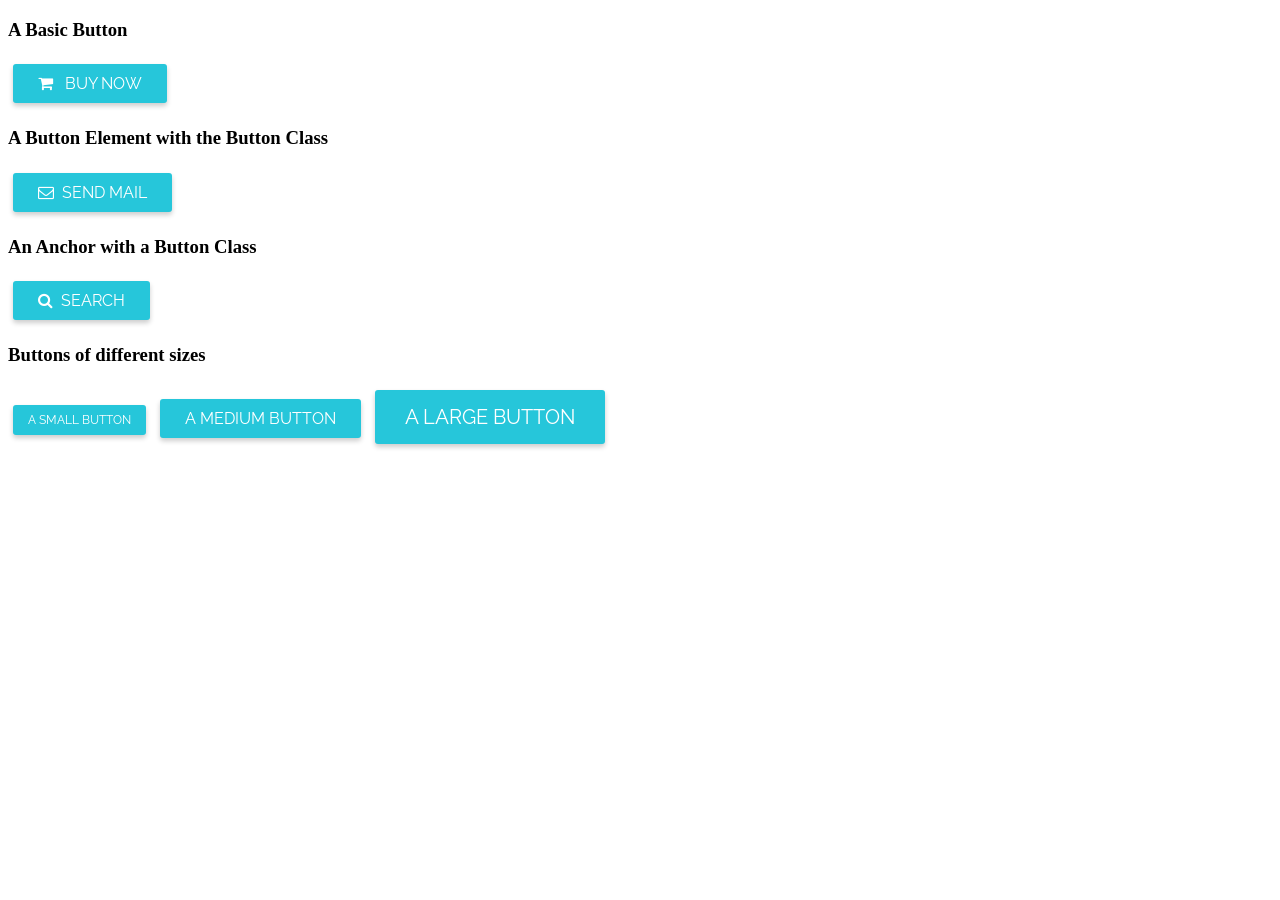
<file: components/buttons/index.html>
<!DOCTYPE html>
<html lang="en">
<head>
	<title>Buttons</title>
	<link rel="stylesheet" type="text/css" href="style.css">
	<link href='https://fonts.googleapis.com/css?family=Raleway:600' rel='stylesheet' type='text/css'>
  <link rel="stylesheet" type="text/css" href="font-awesome/css/font-awesome.min.css">
</head>
<body>
  <h3>A Basic Button</h3>
  <div class="btn btn-buy">
    <i class="fa fa-shopping-cart" aria-hidden="true"></i>
    Buy Now
  </div>

  <h3>A Button Element with the Button Class</h3>
  <button class="btn btn-mail"><i class="fa fa-envelope-o" aria-hidden="true"></i>Send Mail</button>

  <h3>An Anchor with a Button Class</h3>
  <a href="#" class="btn btn-search"><i class="fa fa-search" aria-hidden="true"></i>Search</a>

  <h3>Buttons of different sizes</h3>
  <div class="btn btn-sm">A Small Button</div>
  <div class="btn btn-md">A Medium Button</div>
  <div class="btn btn-lg">A Large Button</div>
</body>
</html>
</file>
<file: components/buttons/style.css>
*:focus {
	outline: none;
	box-sizing: border-box;
}

.btn {
	display: inline-block;
  border: none;
	border-radius: 3px;
	background-color: #26C6DA;
	color: white;
	text-align: center;
	text-decoration: none;
	font-size: 16px;
	font-family: 'Raleway', sans-serif;
	padding: 10px 25px;
	cursor: pointer;
  text-transform: uppercase;
  margin: 5px;

  -webkit-box-shadow: 0 3px 5px 0 rgba(0,0,0,0.2);
  -moz-box-shadow: 0 3px 5px 0 rgba(0,0,0,0.2);
  box-shadow: 0 3px 5px 0 rgba(0,0,0,0.2);

  -webkit-transition: background-color 0.2s;
  -moz-transition: background-color 0.2s;
  -o-transition: background-color 0.2s;
  transition: background-color 0.2s;
}

.btn:hover {
	background-color: #00BCD4;
}

.btn:active {
	background-color: #00ACC1;
}

.btn-sm {
	font-size: 12px;
  padding: 8px 15px;
}

.btn-lg {
	font-size: 20px;
  padding: 15px 30px;
}

.btn .fa {
  margin-right: 8px;
}
</file>
